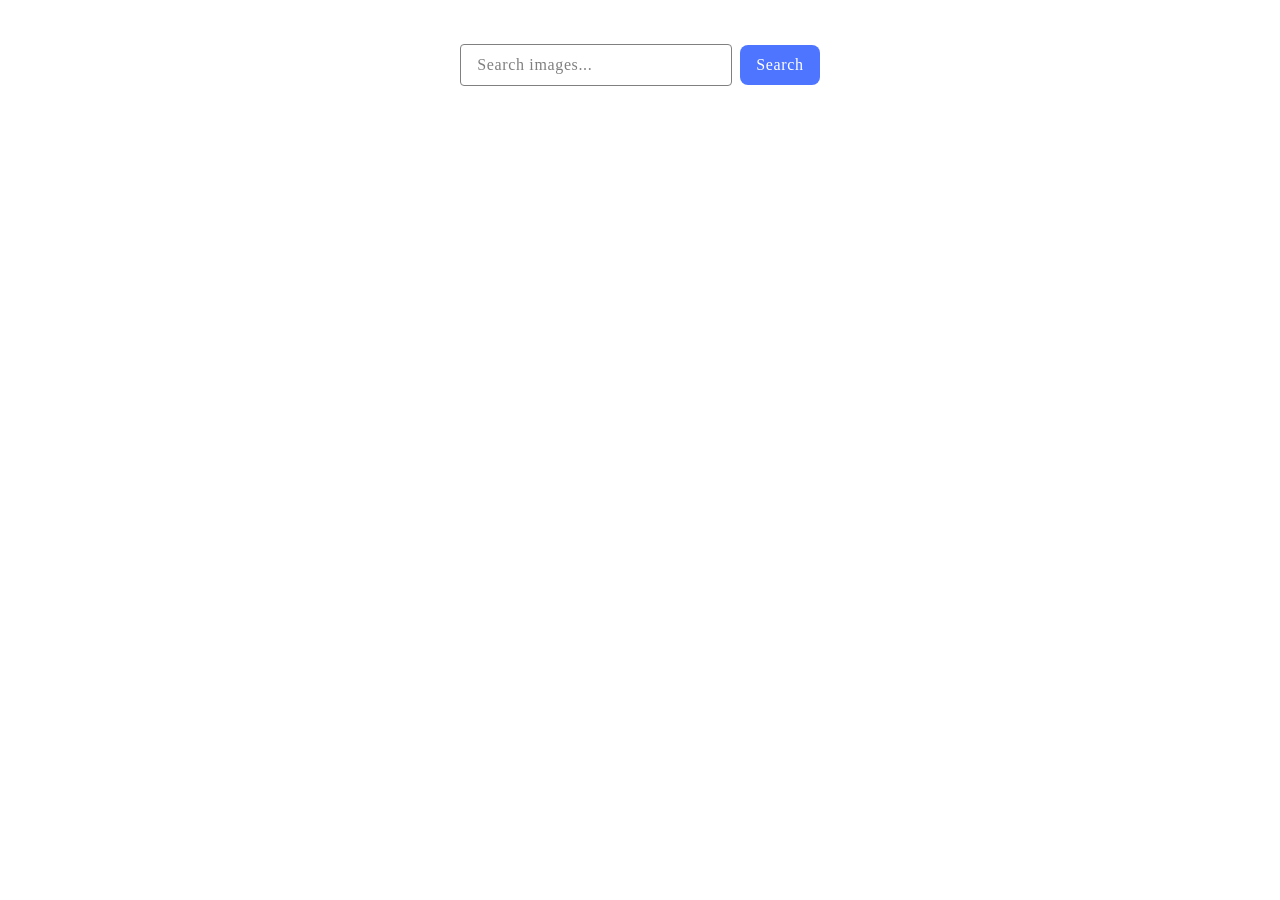
<file: src/index.html>
<!DOCTYPE html>
<html lang="en">

<head>
  <meta charset="UTF-8" />
  <meta name="viewport" content="width=device-width, initial-scale=1.0" />

  <title>Gallery</title>
  <link rel="stylesheet" href="./css/styles.css" />
</head>

<body>
  <form class="form">
    <input type="text" name="search" id="inputSearch" placeholder="Search images...">
    <button type="submit" class="btnSubmit">Search</button>
  </form>
  <span class="loader"></span>
  <ul class="list"></ul>
  <script type="module" src="./main.js"></script>
</body>

</html>
</file>
<file: src/css/styles.css>
*,
*::before,
*::after {
  box-sizing: border-box;
}

ul {
  list-style-type: none;
  padding-left: 0;
  margin: 0;
}

h1,
h2,
h3,
h4,
h5,
h6,
p {
  margin: 0;
}

.form {
  display: flex;
  align-items: center;
  justify-content: center;
  padding-top: 36px;
}

#inputSearch {
  border-radius: 4px;
  border: 1px solid #808080;
  width: 272px;
  padding: 8px 16px;
  color: #2E2F42;
  font-family: Montserrat;
  font-size: 16px;
  font-style: normal;
  font-weight: 400;
  line-height: 24px;
  letter-spacing: 0.64px;
  outline: transparent;
  margin-right: 8px;
}

#inputSearch::placeholder {
  color: #808080;
  font-family: Montserrat;
  font-size: 16px;
  font-style: normal;
  font-weight: 400;
  line-height: 24px;
  letter-spacing: 0.64px;
}

#inputSearch:hover {
  border-color: black;
}

#inputSearch:focus {
  border-color: #4E75FF;
}

.btnSubmit {
  border-radius: 8px;
  background: #4E75FF;
  padding: 8px 16px;
  color: #FFF;
  font-family: Montserrat;
  font-size: 16px;
  font-style: normal;
  font-weight: 500;
  line-height: 24px;
  /* 150% */
  letter-spacing: 0.64px;
  border: none;
  cursor: pointer;
}

.btnSubmit:hover {
  background-color: #6C8CFF;
}


.list {
  display: flex;
  flex-wrap: wrap;
  justify-content: center;
  padding: 32px 156px;
  gap: 24px;
}

.list-item>a {
  display: block;
  height: 200px;
}

.image {
  display: block;
  width: 360px;
  height: 200px;
  border: 1px solid #808080;
}

.lower-box {
  display: flex;
  align-items: center;
  justify-content: space-between;
  border-right: 1px solid #808080;
  border-bottom: 1px solid #808080;
  border-left: 1px solid #808080;
  background: #FFF;
  padding: 4px 20px;
}

.card-title {
  color: #2E2F42;
  font-family: Montserrat;
  font-size: 12px;
  font-style: normal;
  font-weight: 600;
  line-height: 16px;
  letter-spacing: 0.48px;
}

.card-title+p {
  color: #2E2F42;
  font-family: Montserrat;
  font-size: 12px;
  font-style: normal;
  font-weight: 400;
  line-height: 24px;
  /* 200% */
  letter-spacing: 0.48px;
  text-align: center;
}

.loader {
  width: 48px;
  height: 48px;
  border: 5px solid #999696;
  border-bottom-color: transparent;
  border-radius: 50%;
  display: none;
  box-sizing: border-box;
  animation: rotation 1s linear infinite;
  position: fixed;
  top: 30%;
  left: 48%;
}

@keyframes rotation {
  0% {
    transform: rotate(0deg);
  }

  100% {
    transform: rotate(360deg);
  }
}
</file>
